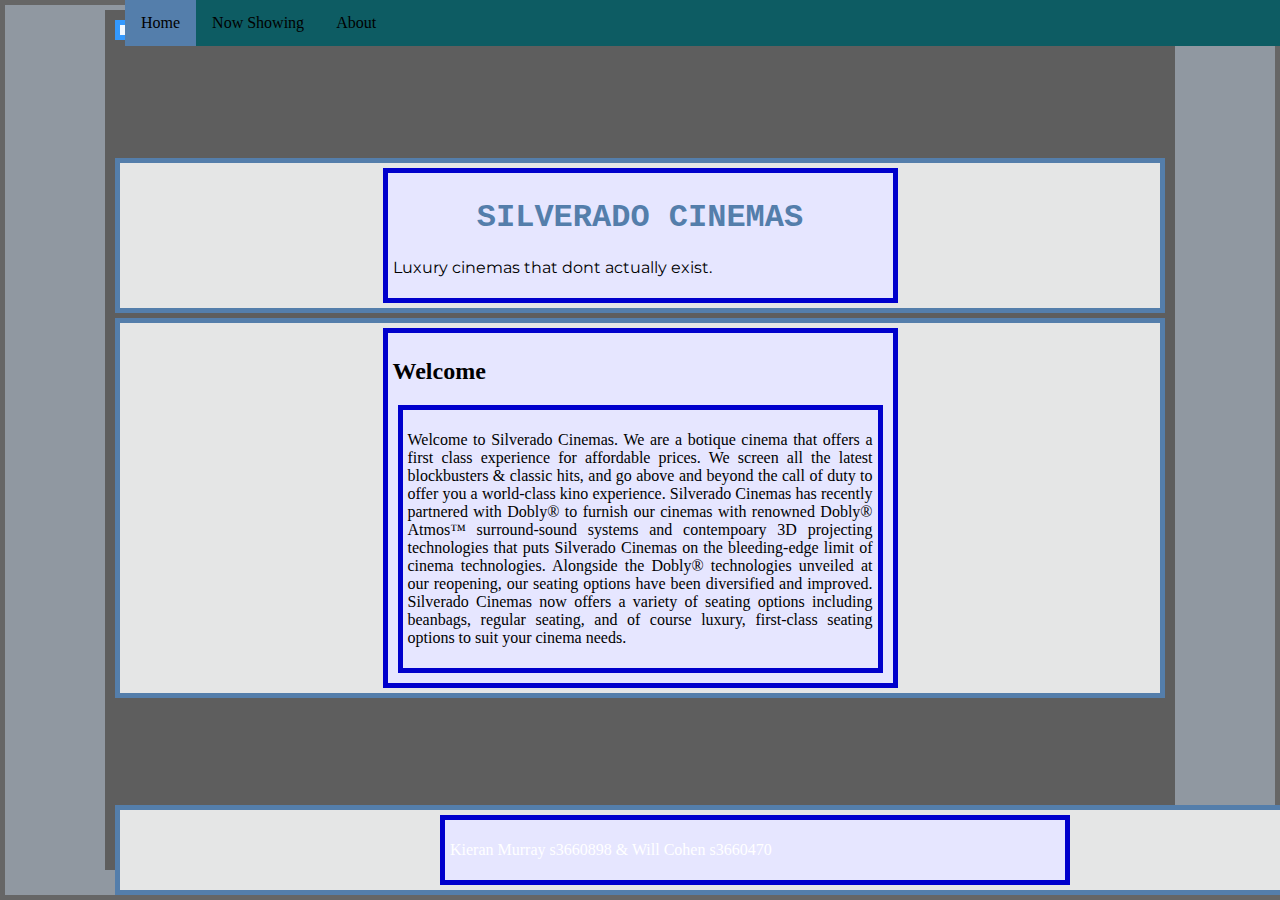
<file: index.html>
<!DOCTYPE html>
<html lang="en">
<head>
    <meta charset="UTF-8">
    <meta name="viewport" content="width=device-width, initial-scale=1.0">
    <title>Home</title>
    <link rel="stylesheet" href="https://fonts.googleapis.com/css?family=Montserrat"/>
    <link rel="stylesheet" href="wireframe.css"/>

</head>
<body>
<nav>
    <ul>
        <li><a class="active" href="#home">Home</a></li>
        <li><a href="now_showing.html">Now Showing</a></li>
        <li><a href="#about">About</a></li>
    </ul>
</nav>
<br>
<br>
<br>
<br>
<br>
<br>
<header>
    <div id="centre">
        <h1><b>SILVERADO CINEMAS</b></h1>
        <p>Luxury cinemas that dont actually exist.</p>
    </div>
</header>
<main>
    <!-- Main stuff here -->
    <div id="centre">
		<h2>Welcome</h2>
        <div class="center" style="text-align: justify">
            <p>Welcome to Silverado Cinemas. We are a botique cinema that offers a first class experience for affordable prices. We screen all the latest blockbusters &amp; classic hits, and go above and beyond the call of duty to offer you a world-class kino experience. Silverado Cinemas has recently partnered with Dobly&reg; to furnish our cinemas with renowned Dobly&reg; Atmos&trade; surround-sound systems and contempoary 3D projecting technologies that puts Silverado Cinemas on the bleeding-edge limit of cinema technologies. Alongside the Dobly&reg; technologies unveiled at our reopening, our seating options have been diversified and improved. Silverado Cinemas now offers a variety of seating options including beanbags, regular seating, and of course luxury, first-class seating options to suit your cinema needs.</p>
        </div>
    </div>
</main>
<footer>
    <div id="centre">
        <p style="color: white">Kieran Murray s3660898 &amp Will Cohen s3660470</p>
    </div>
</footer>
</body>
</html>
</file>
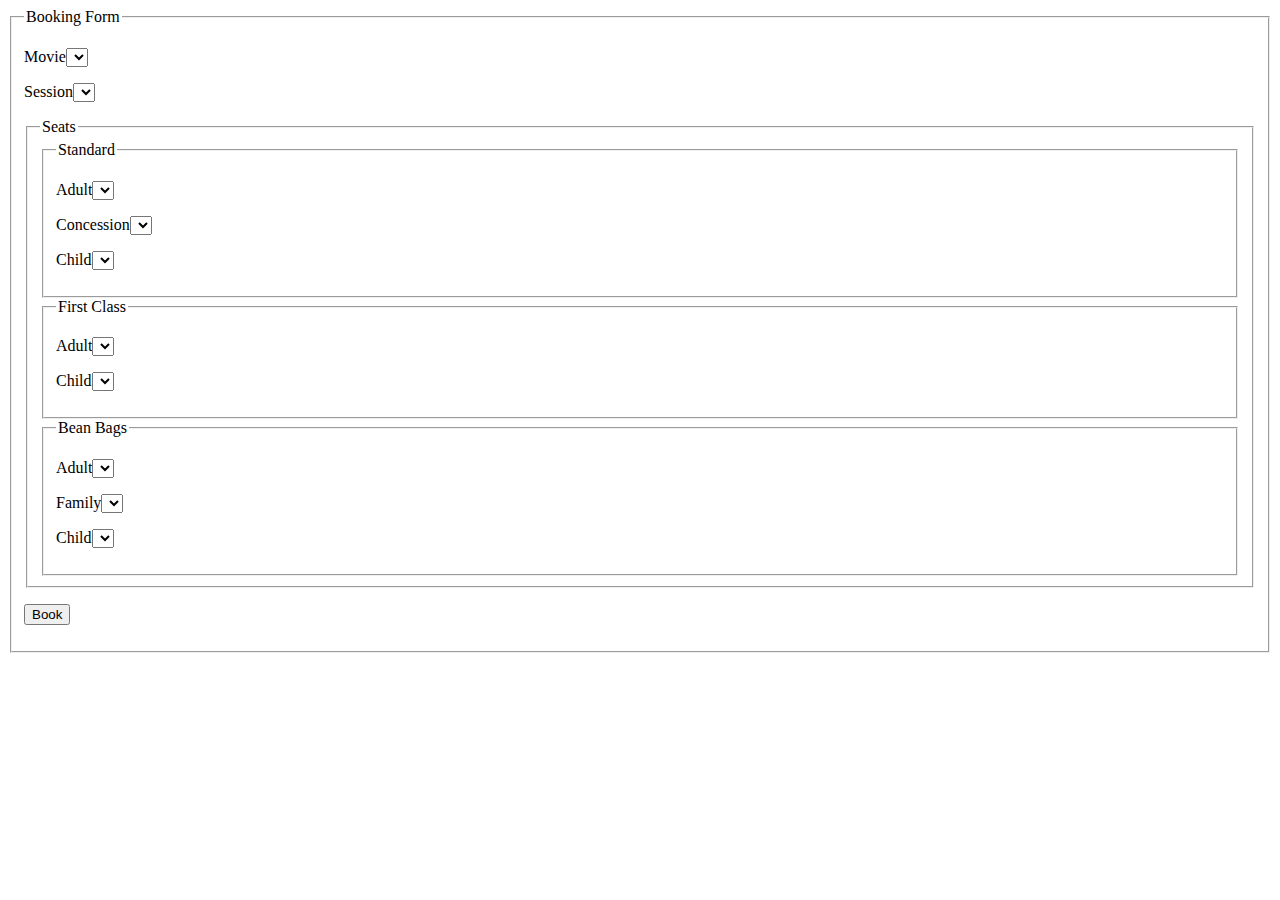
<file: booking.html>
<!DOCTYPE html>
<html lang="en">
<head>
    <meta charset="UTF-8">
    <title>Title</title>
</head>
<body>
<form method='post' action="https://titan.csit.rmit.edu.au/~e54061/wp/silverado-test.php">
    <fieldset><legend>Booking Form</legend>
        <p><label>Movie</label><select name=TBA></select></p>
        <p><label>Session</label><select name=TBA></select></p>
        <fieldset><legend>Seats</legend>
            <fieldset><legend>Standard</legend>
                <p><label>Adult</label><select name=TBA></select></p>
                <p><label>Concession</label><select name=TBA></select></p>
                <p><label>Child</label><select name=TBA></select></p>
            </fieldset>
            <fieldset><legend>First Class</legend>
                <p><label>Adult</label><select name=TBA></select></p>
                <p><label>Child</label><select name=TBA></select></p>
            </fieldset>
            <fieldset><legend>Bean Bags</legend>
                <p><label>Adult</label><select name=TBA></select></p>
                <p><label>Family</label><select name=TBA></select></p>
                <p><label>Child</label><select name=TBA></select></p>
            </fieldset>
        </fieldset>
        <p><button>Book</button></p>
    </fieldset>
</form>
</body>
</html>
</file>
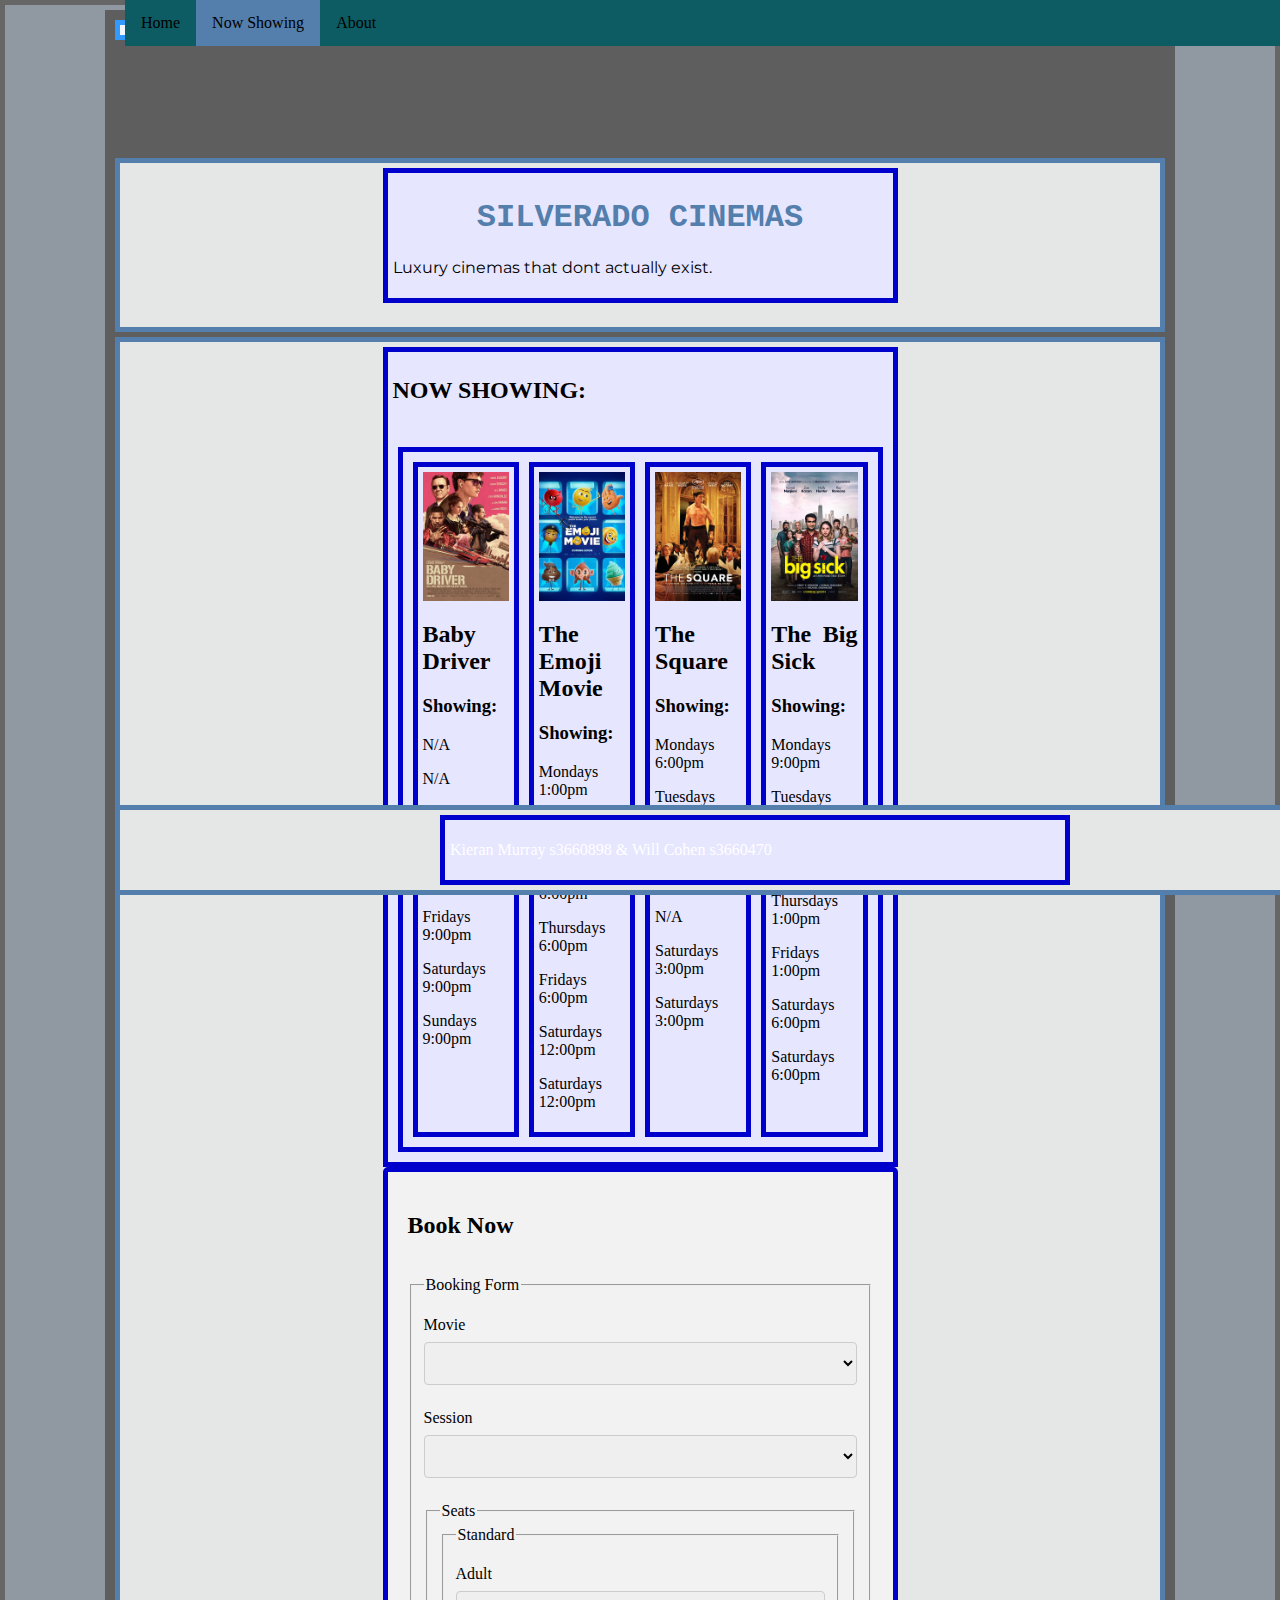
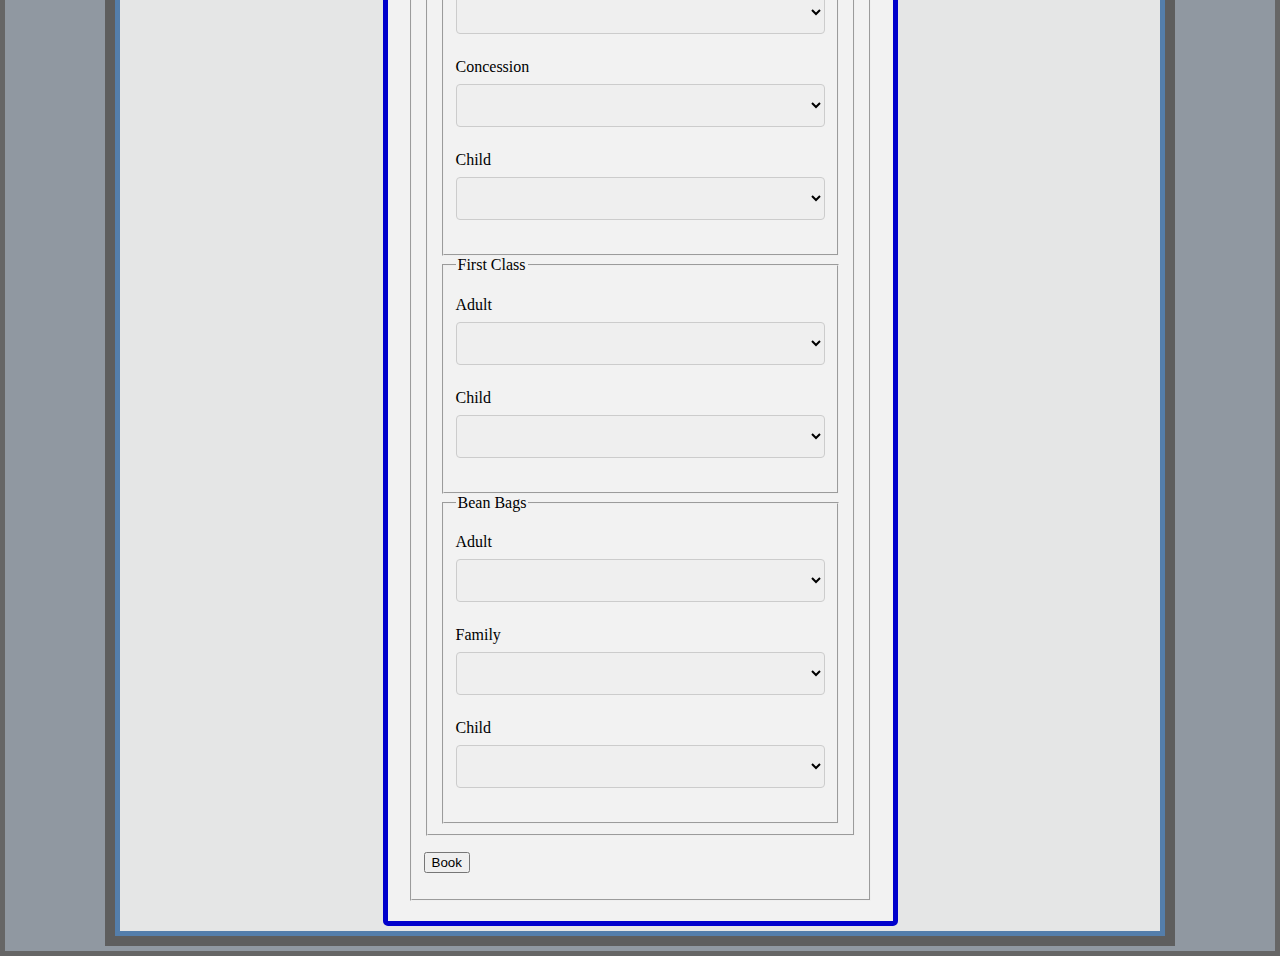
<file: now_showing.html>
<!DOCTYPE html>
<html lang="en">
<head>
    <meta charset="UTF-8">
    <meta name="viewport" content="width=device-width, initial-scale=1.0">
    <title>Now Showing</title>
    <link rel="stylesheet" href="https://fonts.googleapis.com/css?family=Montserrat"/>
    <link rel="stylesheet" href="wireframe.css"/>
</head>
<body>
<nav>
    <ul>
        <li><a href="index.html">Home</a></li>
        <li><a class="active" href="">Now Showing</a></li>
        <li><a href="#about">About</a></li>
    </ul>
</nav>
<br>
<br>
<br>
<br>
<br>
<br>
<header>
    <div id="centre">
        <h1><b>SILVERADO CINEMAS</b></h1>
        <p>Luxury cinemas that dont actually exist.</p>
    </div>
    <br>
</header>
<main>
    <!-- Main stuff here -->
    <div id="centre">
        <h2>NOW SHOWING:</h2>
        <br>
        <div class="container">
            <div class="column">
                <!-- Action Movie -->
                <img src="movie_icons/BabyDriver.jpg" alt="Baby Driver"/>
                <h2>Baby Driver</h2>
                <h3>Showing:</h3>
                <p>N/A</p>
                <p>N/A</p>
                <p>Wednesdays 9:00pm</p>
                <p>Thursdays 9:00pm</p>
                <p>Fridays 9:00pm</p>
                <p>Saturdays 9:00pm</p>
                <p>Sundays 9:00pm</p>
            </div>
            <div class="column">
                <!-- Kid's Movie -->
                <img src="movie_icons/TheEmojiMovie.jpg" alt="The Emoji Movie"/>
                <h2>The Emoji Movie</h2>
                <h3>Showing:</h3>
                <p>Mondays 1:00pm</p>
                <p>Tuesdays 1:00pm</p>
                <p>Wednesdays 6:00pm</p>
                <p>Thursdays 6:00pm</p>
                <p>Fridays 6:00pm</p>
                <p>Saturdays 12:00pm</p>
                <p>Saturdays 12:00pm</p>
            </div>
            <div class="column">
                <!-- Art/Foreign Movie-->
                <img src="movie_icons/TheSquare.jpg" alt="The Square"/>
                <h2>The Square</h2>
                <h3>Showing:</h3>
                <p>Mondays 6:00pm</p>
                <p>Tuesdays 6:00pm</p>
                <p>N/A</p>
                <p>N/A</p>
                <p>N/A</p>
                <p>Saturdays 3:00pm</p>
                <p>Saturdays 3:00pm</p>
            </div>
            <div class="column">
                <!-- Romantic Comedy Movie -->
                <img src="movie_icons/TheBigSick.jpg" alt="The Big Sick"/>
                <h2>The Big Sick</h2>
                <h3>Showing:</h3>
                <p>Mondays 9:00pm</p>
                <p>Tuesdays 9:00pm</p>
                <p>Wednesdays 1:00pm</p>
                <p>Thursdays 1:00pm</p>
                <p>Fridays 1:00pm</p>
                <p>Saturdays 6:00pm</p>
                <p>Saturdays 6:00pm</p>
            </div>
        </div>
        <!--
         <div class="container">
            <div class="column">
                <img src="movie_icons/AClockworkOrange.jpg" alt="A Clockwork Orange"/>
                <img src="movie_icons/ANewHope.jpg" alt="Star Wars: A New Hope"/>
                <img src="movie_icons/ApocalypseNow.jpg" alt="Apocalypse Now"/>
                <img src="movie_icons/GranTorino.jpg" alt="Gran Torino"/>
                <img src="movie_icons/IngloriousBasterds.jpg" alt="Inglorious Basterds"/>
            </div>
            <div class="column">
                <img src="movie_icons/SevenSamurai.jpg" alt="Seven Samurai"/>
                <img src="movie_icons/WomanInTheDunes.jpg" alt="Woman In The Dunes"/>
                <img src="movie_icons/ThePrincessBride.jpg" alt="The Princess Bride"/>
                <img src="movie_icons/Up.jpg" alt="Up"/>
                <img src="movie_icons/LeonTheProfessional.jpg" alt="Leon The Professional">
            </div>
            <div class="column">
                <img src="movie_icons/Casablanca.jpg" alt="Casablanca">
                <img src="movie_icons/TheThirdMan.jpg" alt="The Third Man">
                <img src="movie_icons/FiddlerOnTheRoof.jpg" alt="Fiddler On The Roof">
                <img src="movie_icons/DonnieDarko.jpg" alt="Donnie Darko">
                <img src="movie_icons/PulpFiction.jpg" alt="Pulp Fiction">
            </div>
        </div>
         -->
    </div>
    <div id="centre" class="form">
        <h2>Book Now</h2>
        <br>
        <form method='post' action="https://titan.csit.rmit.edu.au/~e54061/wp/silverado-test.php">
            <fieldset><legend>Booking Form</legend>
                <p><label>Movie</label><select name=TBA></select></p>
                <p><label>Session</label><select name=TBA></select></p>
                <fieldset><legend>Seats</legend>
                    <fieldset><legend>Standard</legend>
                        <p><label>Adult</label><select name=TBA></select></p>
                        <p><label>Concession</label><select name=TBA></select></p>
                        <p><label>Child</label><select name=TBA></select></p>
                    </fieldset>
                    <fieldset><legend>First Class</legend>
                        <p><label>Adult</label><select name=TBA></select></p>
                        <p><label>Child</label><select name=TBA></select></p>
                    </fieldset>
                    <fieldset><legend>Bean Bags</legend>
                        <p><label>Adult</label><select name=TBA></select></p>
                        <p><label>Family</label><select name=TBA></select></p>
                        <p><label>Child</label><select name=TBA></select></p>
                    </fieldset>
                </fieldset>
                <p><button>Book</button></p>
            </fieldset>
        </form>
    </div>
</main>
<footer>
    <div id="centre">
        <p style="color: white">Kieran Murray s3660898 &amp Will Cohen s3660470</p>
    </div>
</footer>
</body>
</html>
</file>
<file: wireframe.css>
<<<<<<< HEAD
* {
    padding: 0;
    margin: 0;
}
body {
    text-align: center;
}
header {
    font-family: "Montserrat", sans-serif;
    padding-bottom: 100px;
}
#centre {
    margin: 0 auto;
    width: 50%;
}

#centre-text {
    text-align: justify;
}
footer {
    list-style-type: none;
    margin: 0px;
    padding: 0px;
    overflow: hidden;
    background-color: #247B7B;

    position: fixed;
    bottom: 0;
    width: 100%;
}


html {
    font-family: "Montserrat", sans-serif;
    background-color: #FFFFFA;
}


ul {
    list-style-type: none;
    margin: 0px;
    padding: 0px;
    overflow: hidden;
    background-color: #0D5C63;
    position: fixed;
    top: 0;
    width: 100%;
}

li {
    float: left;
}

li a {
    display: block;
    color: white;
    text-align: center;
    padding: 14px 16px;
    text-decoration: none;
}

li a:hover:not(.active) {
    background-color: #247B7B;
}

.active {
    background-color: #44A1A0;
}


.container {
    display: flex;
    justify-content: space-between;

}

img {
    width: 100%;
    height: auto;
}


.column {
    flex: 1;
}

div {
    margin-bottom: 50px;
}

input[type=text], select {
    width: 100%;
    padding: 12px 20px;
    margin: 8px 0;
    display: inline-block;
    border: 1px solid #ccc;
    border-radius: 4px;
    box-sizing: border-box;
}

input[type=submit] {
    width: 100%;
    background-color: #4CAF50;
    color: white;
    padding: 14px 20px;
    margin: 8px 0;
    border: none;
    border-radius: 4px;
    cursor: pointer;
}

fieldset {

}

input[type=submit]:hover {
    background-color: #45a049;
}

.form {
    border-radius: 5px;
    background-color: #f2f2f2;
    padding: 20px;
}
=======
/* Navbar stuff that's worth cleaning up */
ul {
    list-style-type: none;
    margin: 0;
    padding: 0;
    overflow: hidden;
    background-color: #ACB3B9;
}
li {
    float: left;
}
li a {
    display: block;
    color: black;
    text-align: center;
    padding: 14px 16px;
    text-decoration: none;
}
li a:hover:not(.active) {
    background-color: #8d949a;
}
.active {
    background-color: #547EAB;
}

/* Make HTML and body content viewable, layout to fill window */
html
{
  padding: 5px 100px;
  margin:0px;
  background: #9098A1;
    background-color: #9098A1;
    border: 5px solid hsl(314,0%,40%);
  box-sizing: border-box;
  
  font-family: "Times New Roman";
}
body {
  padding:5px;
  margin:0px;
  background-color: #5E5E5E;
  /*border: 5px solid hsl(314,0%,40%);*/
  box-sizing: border-box;
}
html {
  min-height:100vh;
}
body {
  min-height:calc(100vh - 40px);
}

/* Give all semantic body elements uniform layout style */
header,
nav,
main,
footer,
aside,
section,
article,
details,
div
{
  margin: 5px;
  padding: 5px;
  box-sizing: border-box;
}

/* Give each semantic body element a different color */
header
{
  background-color: hsl(210,2%,90%);
  border: 5px solid hsl(211,34%,50%);
}
nav
{
  background-color: hsl(210,100%,97%);
  border: 5px solid hsl(210,100%,60%);
}

main
{
  background-color: hsl(210,2%,90%);
  border: 5px solid hsl(211,34%,50%);
}

footer
{
  background-color: hsl(210,2%,90%);
  border: 5px solid hsl(211, 34%, 50%);
}
aside
{
  background-color: hsl(180,100%,97%);
  border: 5px solid hsl(180,100%,40%);
}
section
{
  background-color: hsl(30,100%,97%);
  border: 5px solid hsl(30,100%,60%);
}
article, details
{
  background-color: hsl(270,100%,97%);
  border: 5px solid hsl(270,100%,60%);
}
div {
  background-color: hsl(240,100%,95%);
  border: 5px solid hsl(240,100%,40%);  
}

/* HTML 4 Deprecated Tags and Attributes*/
center,
font,
menu,
marquee,
*[align],
*[border],
*[color],
*[bgcolor]
{
  padding:10px;
  background: repeating-linear-gradient(315deg, #999 0px, #999 20px, #FF9 20px, #FF9 40px) !important;
  border:20px solid black;
}
frame,
table {
  padding:10px;
  background: repeating-linear-gradient(315deg, #999 0px, #999 20px, #9FF 20px, #9FF 40px) !important;
}

center::after,
font::after,
menu::after,
marquee::after,
*[align]::after,
*[border]::after,
*[color]::after,
*[bgcolor]::after
{ 
  content:"Do not use HTML4 deprecated styling tags and attributes in your assignments";
  font-size:800%;
  color:red;
  font-weight:bold;
  text-shadow: 1px 1px 3px white;
}




/*CUSTOM CSS*/
img {
	display: block;
	margin-left: auto;
	margin-right: auto;
}

div.image-gallery img {
	display: block;
	float: left;
	height: 210px;
	width: 140px;
}

h1 {
	text-align: center;
	font-family: "Courier New";
	color: hsl(211,34%,50%);
}

body {
	text-align: justify;
	text-justify: inter-word;
}

footer > p {
	text-align: center;
}


>>>>>>> 3a2bb939b0a8834453b1a1ea2cfa0e3dffa0d0bd
</file>
